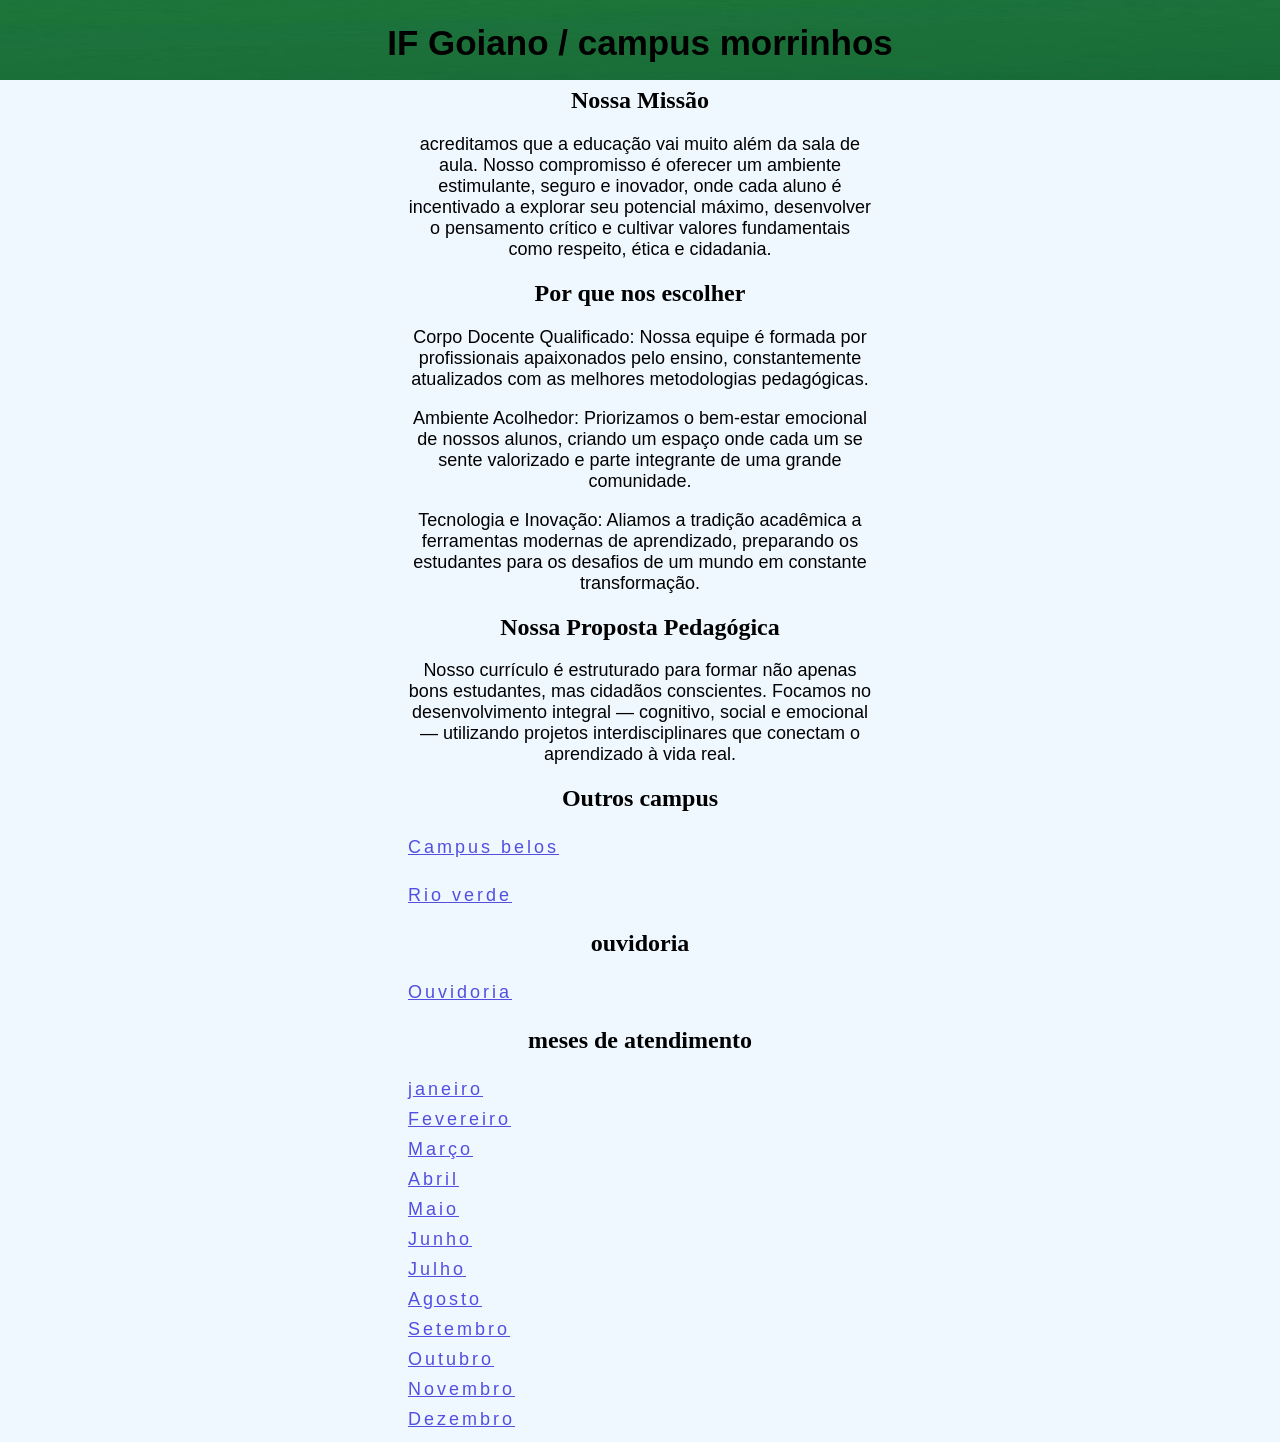
<file: index.html>
<!DOCTYPE html>
<html lang="pt-br">
<head>
    <meta charset="UTF-8">
    <meta name="viewport" content="width=device-width, initial-scale=1.0">
    <title>IF Goiano</title>

</head>
 <link rel="stylesheet" href="css/style.css">

    


<body>
    
    <h1>IF Goiano / campus morrinhos</h1>
   <h2>Nossa Missão</h2> 
   <p>acreditamos que a educação vai muito além da sala de aula. Nosso compromisso é oferecer um ambiente estimulante, seguro e inovador, onde cada aluno é incentivado a explorar seu potencial máximo, desenvolver o pensamento crítico e cultivar valores fundamentais como respeito, ética e cidadania.</p>
   <h2>Por que nos escolher</h2>
   <p>Corpo Docente Qualificado: Nossa equipe é formada por profissionais apaixonados pelo ensino, constantemente atualizados com as melhores metodologias pedagógicas.</p>
   <p>Ambiente Acolhedor: Priorizamos o bem-estar emocional de nossos alunos, criando um espaço onde cada um se sente valorizado e parte integrante de uma grande comunidade.</p>
   <p>Tecnologia e Inovação: Aliamos a tradição acadêmica a ferramentas modernas de aprendizado, preparando os estudantes para os desafios de um mundo em constante transformação.</p>
   <h2>Nossa Proposta Pedagógica</h2>
   <p>Nosso currículo é estruturado para formar não apenas bons estudantes, mas cidadãos conscientes. Focamos no desenvolvimento integral — cognitivo, social e emocional — utilizando projetos interdisciplinares que conectam o aprendizado à vida real.</p>
    
    <h2>Outros campus</h2>
    <a href="https://ifgoiano.edu.br/home/index.php/campos-belos.html"> Campus belos</a>
    <p></p>
    <a href="https://ifgoiano.edu.br/home/index.php/rio-verde.html">Rio verde</a>
    <h2>ouvidoria</h2>
    <a href="https://ifgoiano.edu.br/home/index.php/repositorio.html"> Ouvidoria</a>
    <h2>meses de atendimento</h2>
    <a href="pages/janeiro.html"> janeiro</a>
    <a href="pages/fevereiro.html">Fevereiro</a>
    <a href="pages/março.html">Março</a>
    <a href="pages/abril.html">Abril</a>
    <a href="pages/maio.html">Maio</a>
    <a href="pages/junho.html">Junho</a>
    <a href="pages/julho.html">Julho</a>
    <a href="pages/agosto.html">Agosto</a>      
    <a href="pages/setembro.html">Setembro</a>
    <a href="pages/outubro.html">Outubro</a>
    <a href="pages/novembro.html">Novembro</a>
    <a href="pages/dezembro.html">Dezembro</a>

    
</body>
</html>
</file>
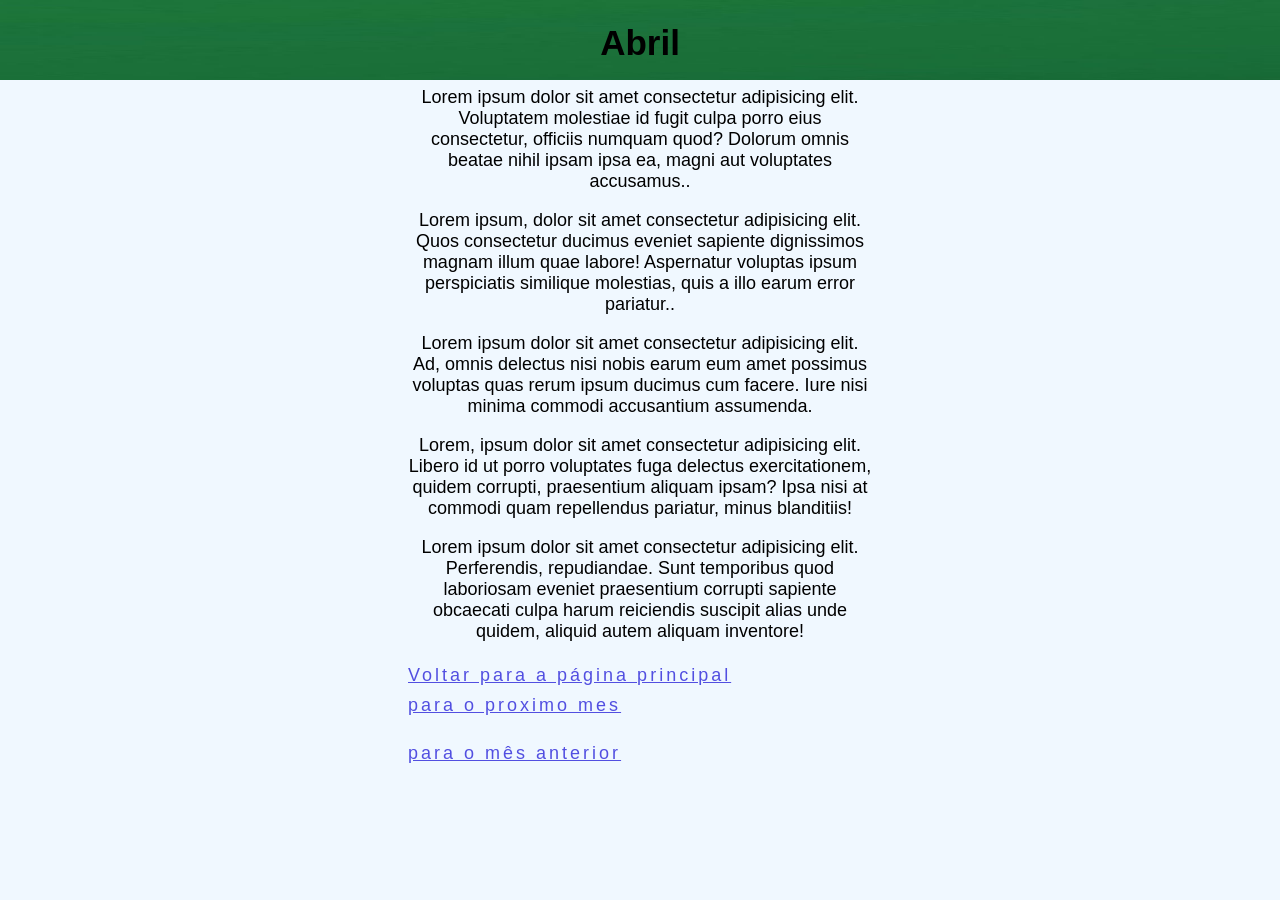
<file: pages/abril.html>
<!DOCTYPE html>
<html lang="pt-br">
<head>
    <meta charset="UTF-8">
    <meta name="viewport" content="width=device-width, initial-scale=1.0">
    <title>IF Goiano</title>

</head>
 <link rel="stylesheet" href="../css/style.css">

    


<body>
    <h1>Abril</h1>
    <p>Lorem ipsum dolor sit amet consectetur adipisicing elit. Voluptatem molestiae id fugit culpa porro eius consectetur, officiis numquam quod? Dolorum omnis beatae nihil ipsam ipsa ea, magni aut voluptates accusamus..</p>
    <p>Lorem ipsum, dolor sit amet consectetur adipisicing elit. Quos consectetur ducimus eveniet sapiente dignissimos magnam illum quae labore! Aspernatur voluptas ipsum perspiciatis similique molestias, quis a illo earum error pariatur..</p>
    <p>Lorem ipsum dolor sit amet consectetur adipisicing elit. Ad, omnis delectus nisi nobis earum eum amet possimus voluptas quas rerum ipsum ducimus cum facere. Iure nisi minima commodi accusantium assumenda.</p>
    <p>Lorem, ipsum dolor sit amet consectetur adipisicing elit. Libero id ut porro voluptates fuga delectus exercitationem, quidem corrupti, praesentium aliquam ipsam? Ipsa nisi at commodi quam repellendus pariatur, minus blanditiis!</p>
    <p>Lorem ipsum dolor sit amet consectetur adipisicing elit. Perferendis, repudiandae. Sunt temporibus quod laboriosam eveniet praesentium corrupti sapiente obcaecati culpa harum reiciendis suscipit alias unde quidem, aliquid autem aliquam inventore!</p>
    
    
    
    <a href="../index.html">Voltar para a página principal</a>
    <a href="../pages/maio.html"> para o proximo mes</a>
    <p></p>
    <a href="../pages/março.html">para o mês anterior</a>
</file>
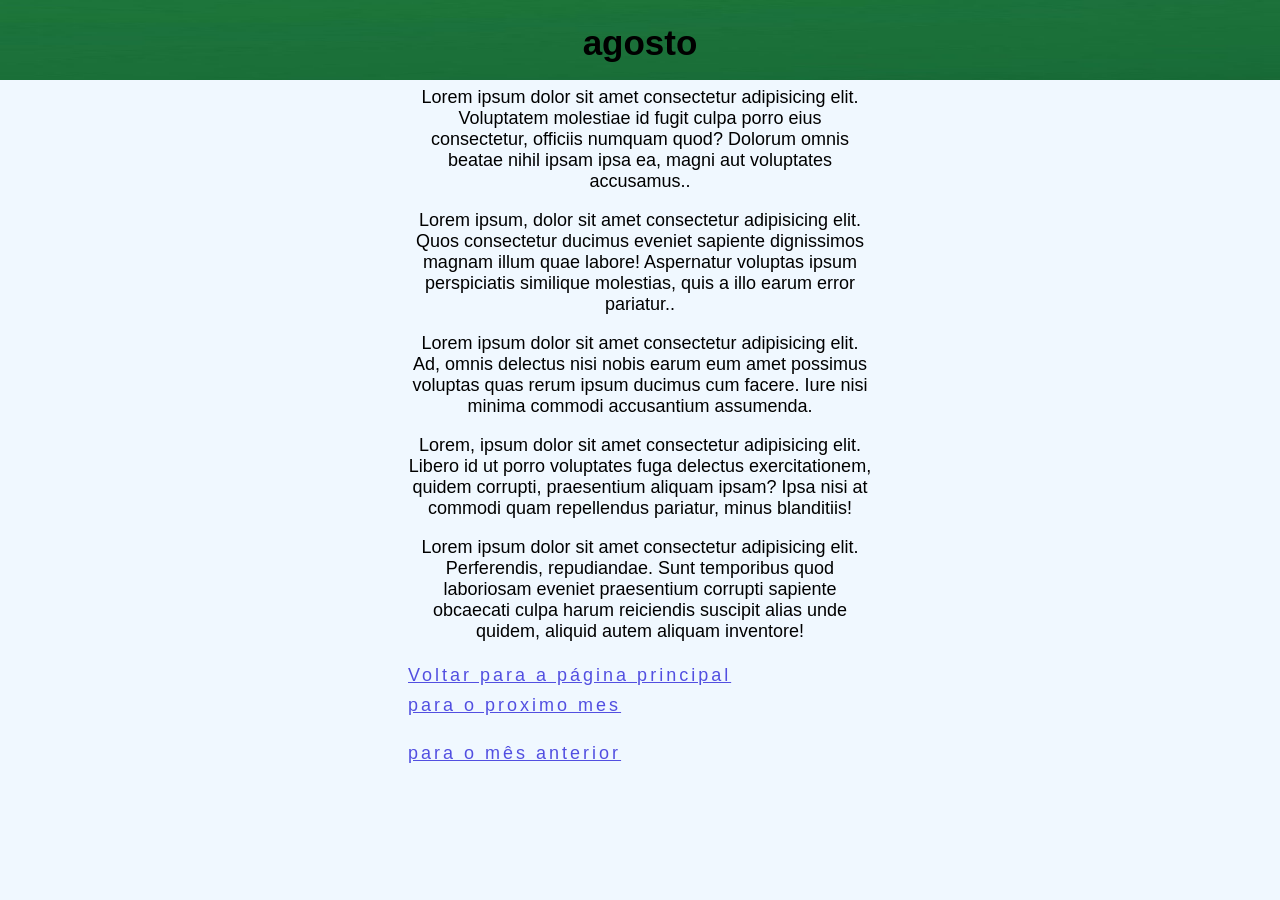
<file: pages/agosto.html>
<!DOCTYPE html>
<html lang="pt-br">
<head>
    <meta charset="UTF-8">
    <meta name="viewport" content="width=device-width, initial-scale=1.0">
    <title>IF Goiano</title>

</head>
 <link rel="stylesheet" href="../css/style.css">

    


<body>
    <h1>agosto</h1>
    <p>Lorem ipsum dolor sit amet consectetur adipisicing elit. Voluptatem molestiae id fugit culpa porro eius consectetur, officiis numquam quod? Dolorum omnis beatae nihil ipsam ipsa ea, magni aut voluptates accusamus..</p>
    <p>Lorem ipsum, dolor sit amet consectetur adipisicing elit. Quos consectetur ducimus eveniet sapiente dignissimos magnam illum quae labore! Aspernatur voluptas ipsum perspiciatis similique molestias, quis a illo earum error pariatur..</p>
    <p>Lorem ipsum dolor sit amet consectetur adipisicing elit. Ad, omnis delectus nisi nobis earum eum amet possimus voluptas quas rerum ipsum ducimus cum facere. Iure nisi minima commodi accusantium assumenda.</p>
    <p>Lorem, ipsum dolor sit amet consectetur adipisicing elit. Libero id ut porro voluptates fuga delectus exercitationem, quidem corrupti, praesentium aliquam ipsam? Ipsa nisi at commodi quam repellendus pariatur, minus blanditiis!</p>
    <p>Lorem ipsum dolor sit amet consectetur adipisicing elit. Perferendis, repudiandae. Sunt temporibus quod laboriosam eveniet praesentium corrupti sapiente obcaecati culpa harum reiciendis suscipit alias unde quidem, aliquid autem aliquam inventore!</p>
    
    
    
    <a href="../index.html">Voltar para a página principal</a>
    <a href="../pages/setembro.html"> para o proximo mes</a>
    <p></p>
    <a href="../pages/julho.html">para o mês anterior</a>
</file>
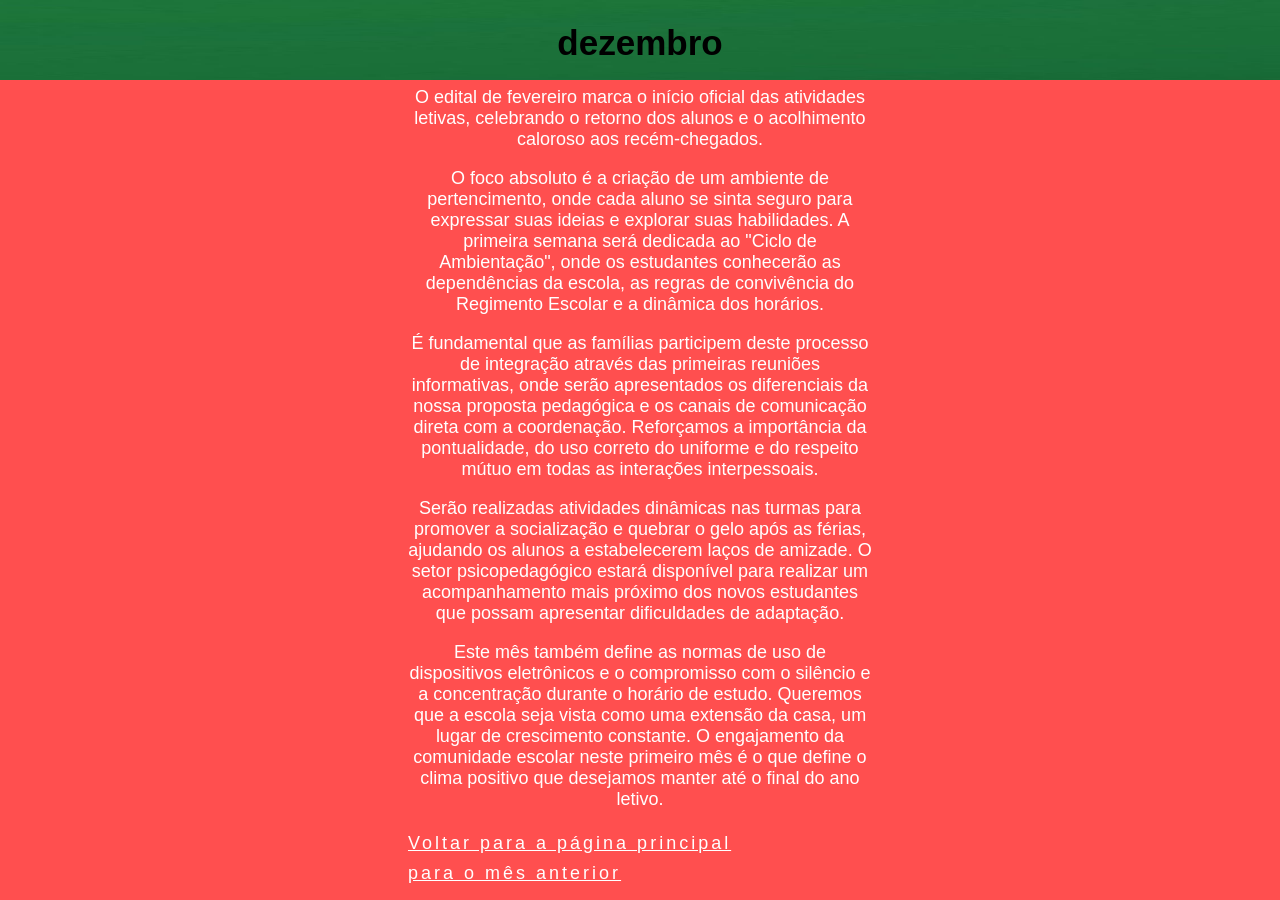
<file: pages/dezembro.html>
<!DOCTYPE html>
<html lang="pt-br">
<head>
    <meta charset="UTF-8">
    <meta name="viewport" content="width=device-width, initial-scale=1.0">
    <title>IF Goiano</title>

</head>
 <link rel="stylesheet" href="../css/style.css">
 <style>
    body {
        background-color: #ff0000b0;}
        p {
            color: #ffffff;
            font-family: Arial, Helvetica, sans-serif;
        }
        a{
            color: #ffffff;
            font-family: Arial, Helvetica, sans-serif;
        }

 </style>
    


<body>
    <h1>dezembro</h1>
    <p>O edital de fevereiro marca o início oficial das atividades letivas, celebrando o retorno dos alunos e o acolhimento caloroso aos recém-chegados.</p>
    <p>O foco absoluto é a criação de um ambiente de pertencimento, onde cada aluno se sinta seguro para expressar suas ideias e explorar suas habilidades. A primeira semana será dedicada ao "Ciclo de Ambientação", onde os estudantes conhecerão as dependências da escola, as regras de convivência do Regimento Escolar e a dinâmica dos horários.</p>
    <p>É fundamental que as famílias participem deste processo de integração através das primeiras reuniões informativas, onde serão apresentados os diferenciais da nossa proposta pedagógica e os canais de comunicação direta com a coordenação. Reforçamos a importância da pontualidade, do uso correto do uniforme e do respeito mútuo em todas as interações interpessoais.</p>
    <p>Serão realizadas atividades dinâmicas nas turmas para promover a socialização e quebrar o gelo após as férias, ajudando os alunos a estabelecerem laços de amizade. O setor psicopedagógico estará disponível para realizar um acompanhamento mais próximo dos novos estudantes que possam apresentar dificuldades de adaptação.</p>
    <p>Este mês também define as normas de uso de dispositivos eletrônicos e o compromisso com o silêncio e a concentração durante o horário de estudo. Queremos que a escola seja vista como uma extensão da casa, um lugar de crescimento constante. O engajamento da comunidade escolar neste primeiro mês é o que define o clima positivo que desejamos manter até o final do ano letivo.</p>
    
    
    
    <a href="../index.html">Voltar para a página principal</a>
    <a href="../pages/novembro.html">para o mês anterior</a>
</file>
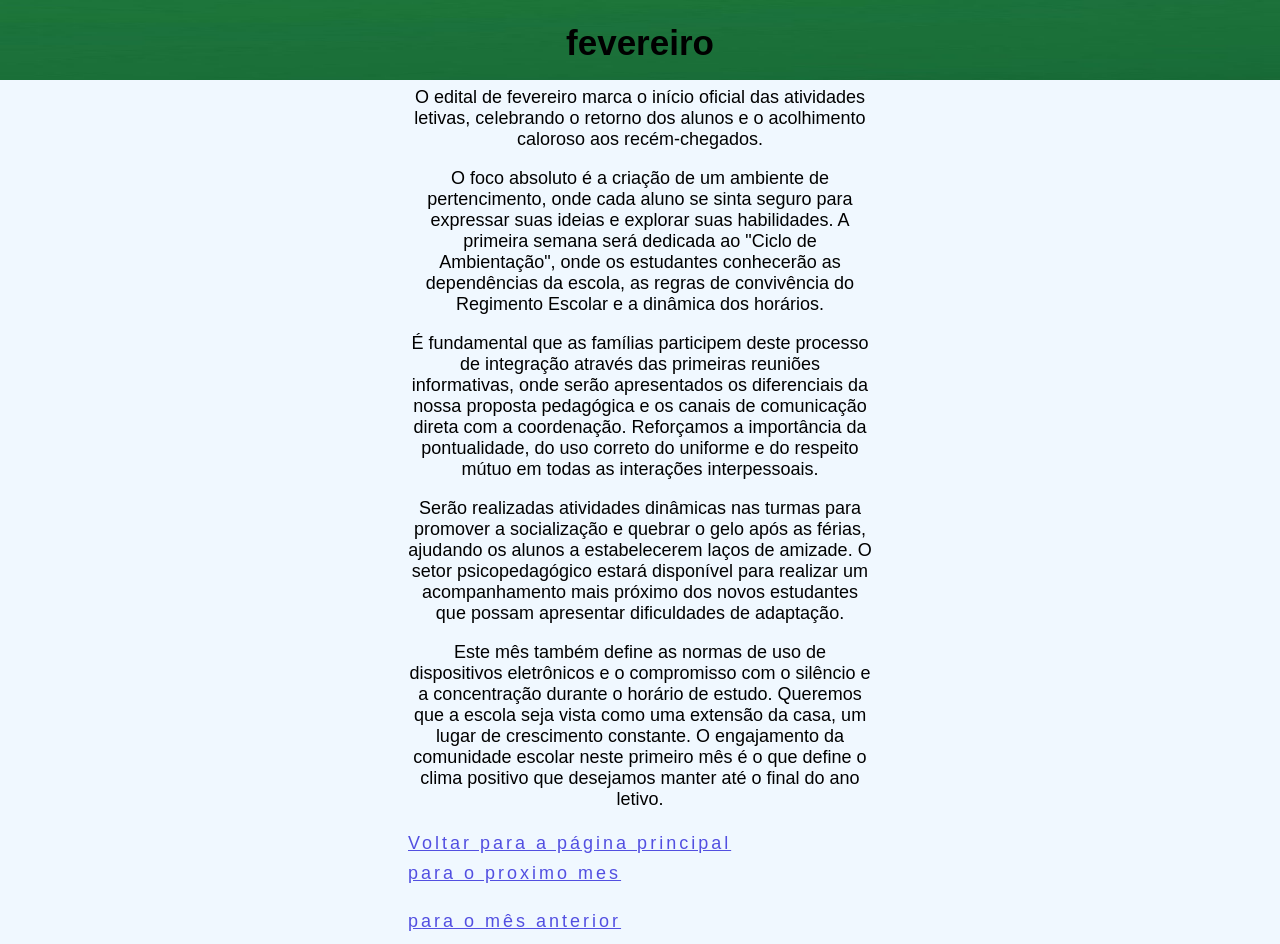
<file: pages/fevereiro.html>
<!DOCTYPE html>
<html lang="pt-br">
<head>
    <meta charset="UTF-8">
    <meta name="viewport" content="width=device-width, initial-scale=1.0">
    <title>IF Goiano</title>

</head>
 <link rel="stylesheet" href="../css/style.css">

    


<body>
    <h1>fevereiro</h1>
        <p>O edital de fevereiro marca o início oficial das atividades letivas, celebrando o retorno dos alunos e o acolhimento caloroso aos recém-chegados.</p>
        <p>O foco absoluto é a criação de um ambiente de pertencimento, onde cada aluno se sinta seguro para expressar suas ideias e explorar suas habilidades. A primeira semana será dedicada ao "Ciclo de Ambientação", onde os estudantes conhecerão as dependências da escola, as regras de convivência do Regimento Escolar e a dinâmica dos horários.</p>
        <p>É fundamental que as famílias participem deste processo de integração através das primeiras reuniões informativas, onde serão apresentados os diferenciais da nossa proposta pedagógica e os canais de comunicação direta com a coordenação. Reforçamos a importância da pontualidade, do uso correto do uniforme e do respeito mútuo em todas as interações interpessoais.</p>
        <p>Serão realizadas atividades dinâmicas nas turmas para promover a socialização e quebrar o gelo após as férias, ajudando os alunos a estabelecerem laços de amizade. O setor psicopedagógico estará disponível para realizar um acompanhamento mais próximo dos novos estudantes que possam apresentar dificuldades de adaptação.</p>
        <p>Este mês também define as normas de uso de dispositivos eletrônicos e o compromisso com o silêncio e a concentração durante o horário de estudo. Queremos que a escola seja vista como uma extensão da casa, um lugar de crescimento constante. O engajamento da comunidade escolar neste primeiro mês é o que define o clima positivo que desejamos manter até o final do ano letivo.</p>
    
    
    
    <a href="../index.html">Voltar para a página principal</a>
    <a href="../pages/março.html"> para o proximo mes</a>
    <p></p>
    <a href="../pages/janeiro.html">para o mês anterior</a>
</file>
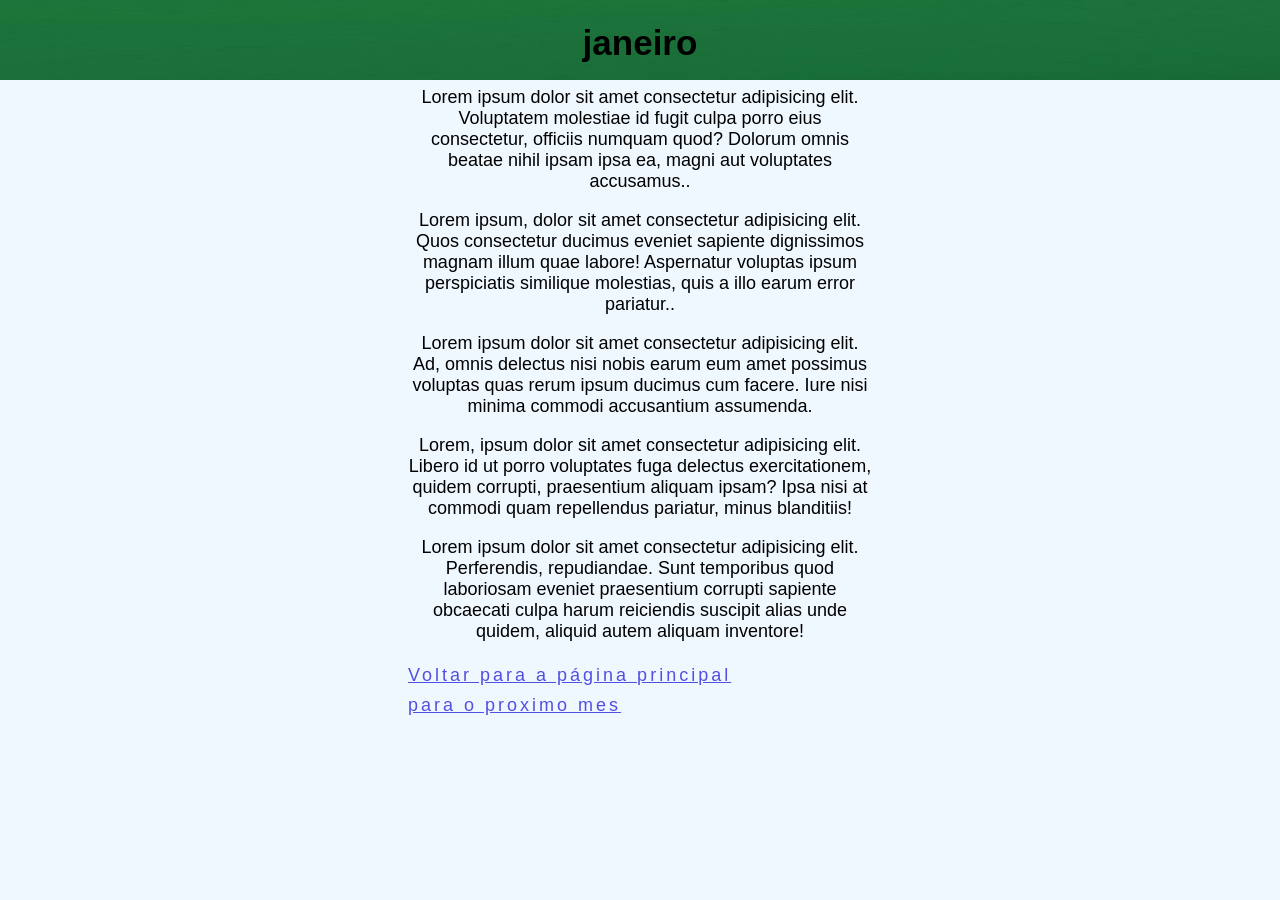
<file: pages/janeiro.html>
<!DOCTYPE html>
<html lang="pt-br">
<head>
    <meta charset="UTF-8">
    <meta name="viewport" content="width=device-width, initial-scale=1.0">
    <title>IF Goiano</title>

</head>
 <link rel="stylesheet" href="../css/style.css">

    


<body>
    <h1>janeiro</h1>
    
    <p>Lorem ipsum dolor sit amet consectetur adipisicing elit. Voluptatem molestiae id fugit culpa porro eius consectetur, officiis numquam quod? Dolorum omnis beatae nihil ipsam ipsa ea, magni aut voluptates accusamus..</p>
    <p>Lorem ipsum, dolor sit amet consectetur adipisicing elit. Quos consectetur ducimus eveniet sapiente dignissimos magnam illum quae labore! Aspernatur voluptas ipsum perspiciatis similique molestias, quis a illo earum error pariatur..</p>
    <p>Lorem ipsum dolor sit amet consectetur adipisicing elit. Ad, omnis delectus nisi nobis earum eum amet possimus voluptas quas rerum ipsum ducimus cum facere. Iure nisi minima commodi accusantium assumenda.</p>
    <p>Lorem, ipsum dolor sit amet consectetur adipisicing elit. Libero id ut porro voluptates fuga delectus exercitationem, quidem corrupti, praesentium aliquam ipsam? Ipsa nisi at commodi quam repellendus pariatur, minus blanditiis!</p>
    <p>Lorem ipsum dolor sit amet consectetur adipisicing elit. Perferendis, repudiandae. Sunt temporibus quod laboriosam eveniet praesentium corrupti sapiente obcaecati culpa harum reiciendis suscipit alias unde quidem, aliquid autem aliquam inventore!</p>
    
    <a href="../index.html">Voltar para a página principal</a>
    <a href="../pages/fevereiro.html"> para o proximo mes</a>
</file>
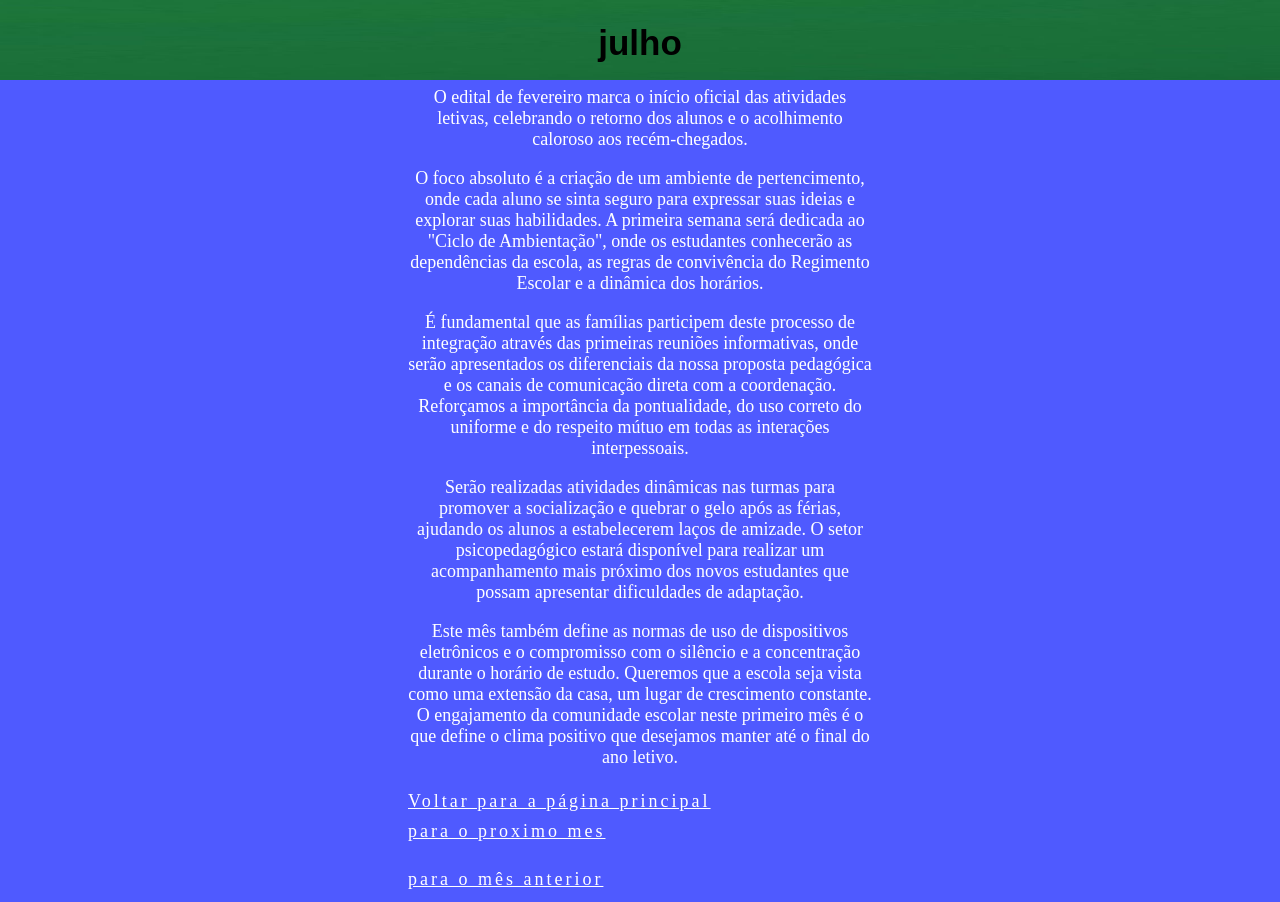
<file: pages/julho.html>
<!DOCTYPE html>
<html lang="pt-br">
<head>
    <meta charset="UTF-8">
    <meta name="viewport" content="width=device-width, initial-scale=1.0">
    <title>IF Goiano</title>

</head>
 <link rel="stylesheet" href="../css/style.css">
 <style>
    body {
        background-color: #0011ffb0;}
        p {
            color: #ffffff;
            font-family: 'Times New Roman', Times, serif;
        }
        a{
            color: #ffffff;
            font-family: 'Times New Roman', Times, serif;
        }

 </style>

    


<body>
    <h1>julho</h1>
    <p>O edital de fevereiro marca o início oficial das atividades letivas, celebrando o retorno dos alunos e o acolhimento caloroso aos recém-chegados.</p>
    <p>O foco absoluto é a criação de um ambiente de pertencimento, onde cada aluno se sinta seguro para expressar suas ideias e explorar suas habilidades. A primeira semana será dedicada ao "Ciclo de Ambientação", onde os estudantes conhecerão as dependências da escola, as regras de convivência do Regimento Escolar e a dinâmica dos horários.</p>
    <p>É fundamental que as famílias participem deste processo de integração através das primeiras reuniões informativas, onde serão apresentados os diferenciais da nossa proposta pedagógica e os canais de comunicação direta com a coordenação. Reforçamos a importância da pontualidade, do uso correto do uniforme e do respeito mútuo em todas as interações interpessoais.</p>
    <p>Serão realizadas atividades dinâmicas nas turmas para promover a socialização e quebrar o gelo após as férias, ajudando os alunos a estabelecerem laços de amizade. O setor psicopedagógico estará disponível para realizar um acompanhamento mais próximo dos novos estudantes que possam apresentar dificuldades de adaptação.</p>
    <p>Este mês também define as normas de uso de dispositivos eletrônicos e o compromisso com o silêncio e a concentração durante o horário de estudo. Queremos que a escola seja vista como uma extensão da casa, um lugar de crescimento constante. O engajamento da comunidade escolar neste primeiro mês é o que define o clima positivo que desejamos manter até o final do ano letivo.</p>
    
    
    
    <a href="../index.html">Voltar para a página principal</a>
    <a href="../pages/agosto.html"> para o proximo mes</a>
    <p></p>
    <a href="../pages/junho.html">para o mês anterior</a>
</file>
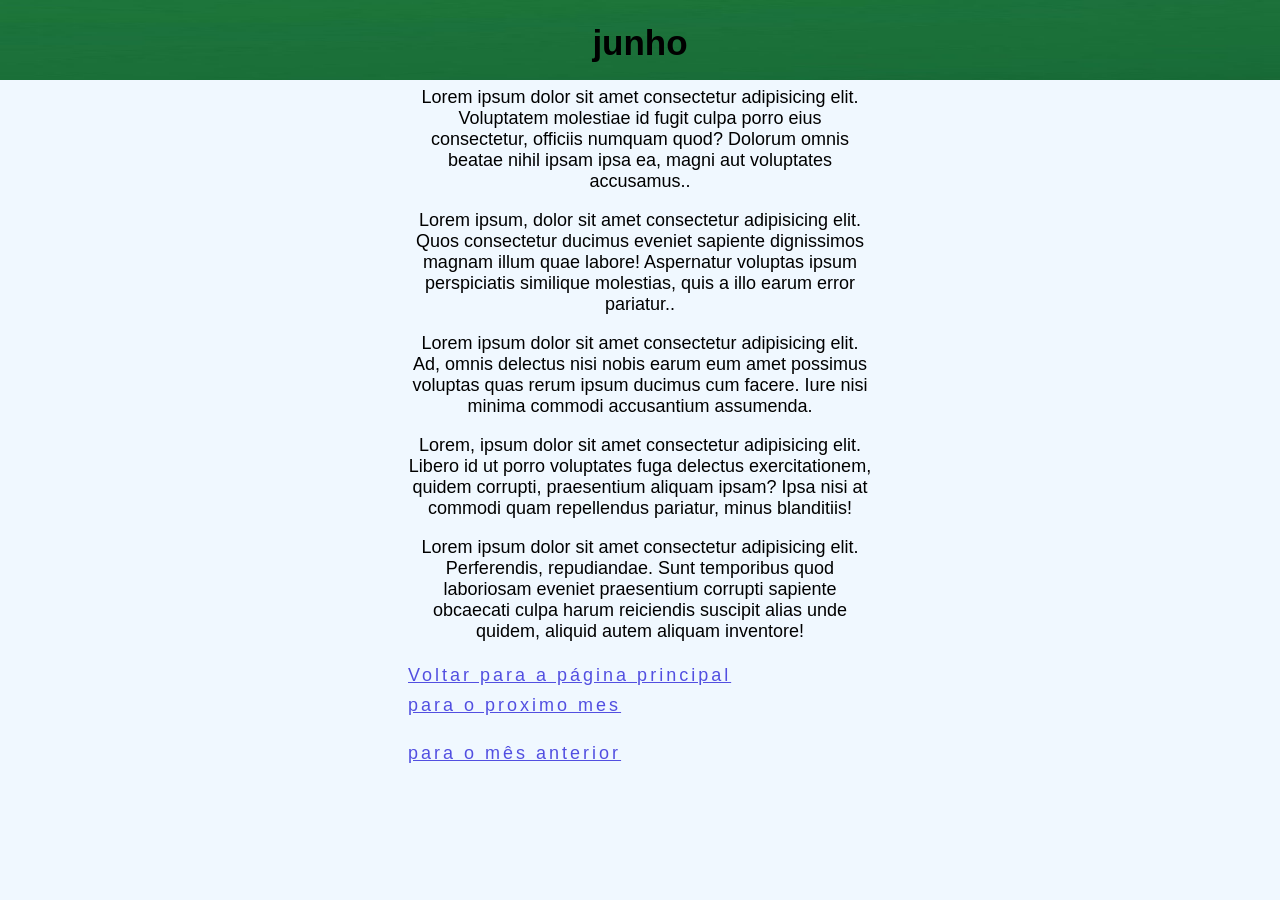
<file: pages/junho.html>
<!DOCTYPE html>
<html lang="pt-br">
<head>
    <meta charset="UTF-8">
    <meta name="viewport" content="width=device-width, initial-scale=1.0">
    <title>IF Goiano</title>

</head>
 <link rel="stylesheet" href="../css/style.css">

    


<body>
    <h1>junho</h1>
    <p>Lorem ipsum dolor sit amet consectetur adipisicing elit. Voluptatem molestiae id fugit culpa porro eius consectetur, officiis numquam quod? Dolorum omnis beatae nihil ipsam ipsa ea, magni aut voluptates accusamus..</p>
    <p>Lorem ipsum, dolor sit amet consectetur adipisicing elit. Quos consectetur ducimus eveniet sapiente dignissimos magnam illum quae labore! Aspernatur voluptas ipsum perspiciatis similique molestias, quis a illo earum error pariatur..</p>
    <p>Lorem ipsum dolor sit amet consectetur adipisicing elit. Ad, omnis delectus nisi nobis earum eum amet possimus voluptas quas rerum ipsum ducimus cum facere. Iure nisi minima commodi accusantium assumenda.</p>
    <p>Lorem, ipsum dolor sit amet consectetur adipisicing elit. Libero id ut porro voluptates fuga delectus exercitationem, quidem corrupti, praesentium aliquam ipsam? Ipsa nisi at commodi quam repellendus pariatur, minus blanditiis!</p>
    <p>Lorem ipsum dolor sit amet consectetur adipisicing elit. Perferendis, repudiandae. Sunt temporibus quod laboriosam eveniet praesentium corrupti sapiente obcaecati culpa harum reiciendis suscipit alias unde quidem, aliquid autem aliquam inventore!</p>
    
    
    
    <a href="../index.html">Voltar para a página principal</a>
    <a href="../pages/julho.html"> para o proximo mes</a>
    <p></p>
    <a href="../pages/maio.html">para o mês anterior</a>
</file>
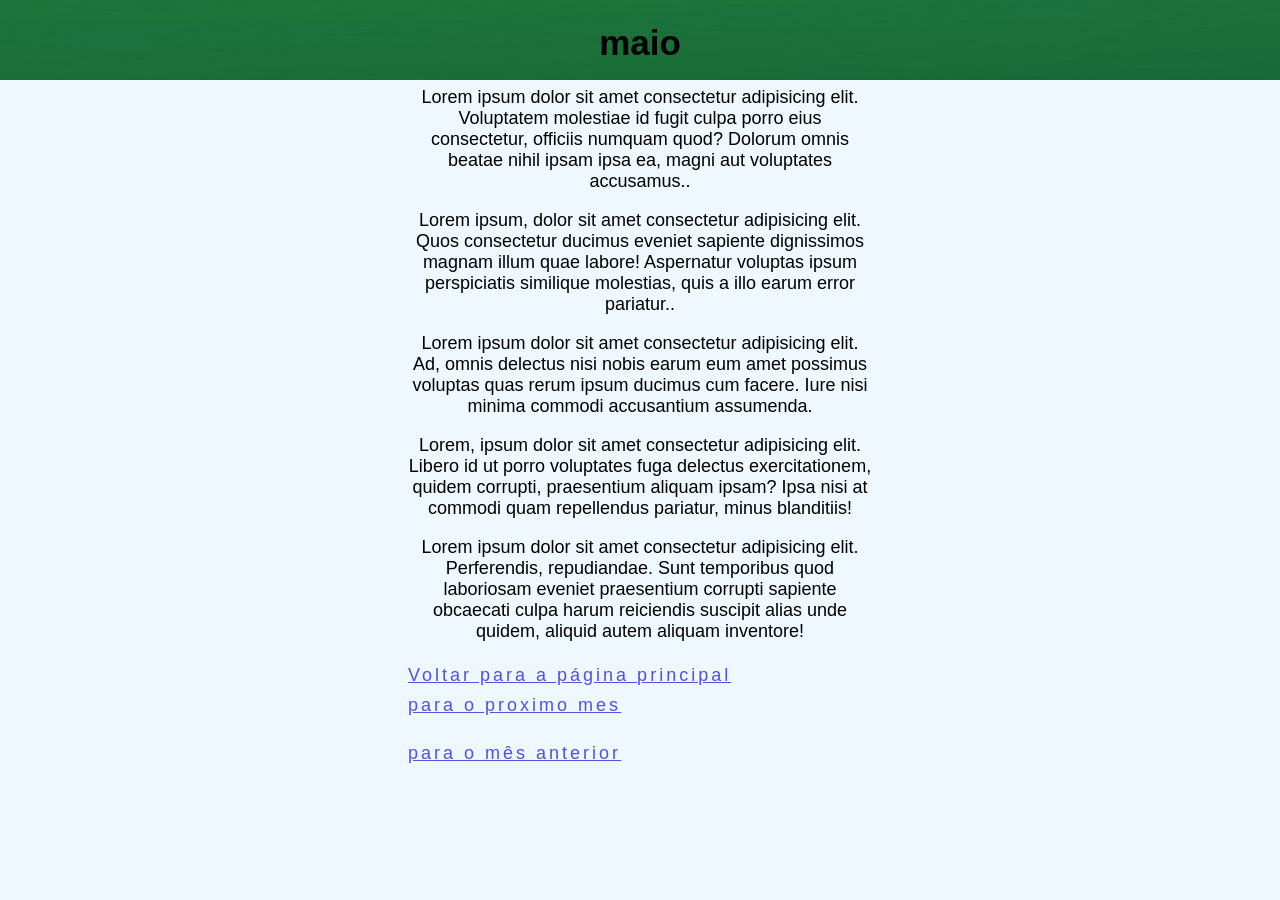
<file: pages/maio.html>
<!DOCTYPE html>
<html lang="pt-br">
<head>
    <meta charset="UTF-8">
    <meta name="viewport" content="width=device-width, initial-scale=1.0">
    <title>IF Goiano</title>

</head>
 <link rel="stylesheet" href="../css/style.css">

    


<body>
    <h1>maio</h1>
    <p>Lorem ipsum dolor sit amet consectetur adipisicing elit. Voluptatem molestiae id fugit culpa porro eius consectetur, officiis numquam quod? Dolorum omnis beatae nihil ipsam ipsa ea, magni aut voluptates accusamus..</p>
    <p>Lorem ipsum, dolor sit amet consectetur adipisicing elit. Quos consectetur ducimus eveniet sapiente dignissimos magnam illum quae labore! Aspernatur voluptas ipsum perspiciatis similique molestias, quis a illo earum error pariatur..</p>
    <p>Lorem ipsum dolor sit amet consectetur adipisicing elit. Ad, omnis delectus nisi nobis earum eum amet possimus voluptas quas rerum ipsum ducimus cum facere. Iure nisi minima commodi accusantium assumenda.</p>
    <p>Lorem, ipsum dolor sit amet consectetur adipisicing elit. Libero id ut porro voluptates fuga delectus exercitationem, quidem corrupti, praesentium aliquam ipsam? Ipsa nisi at commodi quam repellendus pariatur, minus blanditiis!</p>
    <p>Lorem ipsum dolor sit amet consectetur adipisicing elit. Perferendis, repudiandae. Sunt temporibus quod laboriosam eveniet praesentium corrupti sapiente obcaecati culpa harum reiciendis suscipit alias unde quidem, aliquid autem aliquam inventore!</p>
    
    
    
    <a href="../index.html">Voltar para a página principal</a>
    <a href="../pages/junho.html"> para o proximo mes</a>
    <p></p>
    <a href="../pages/abril.html">para o mês anterior</a>
</file>
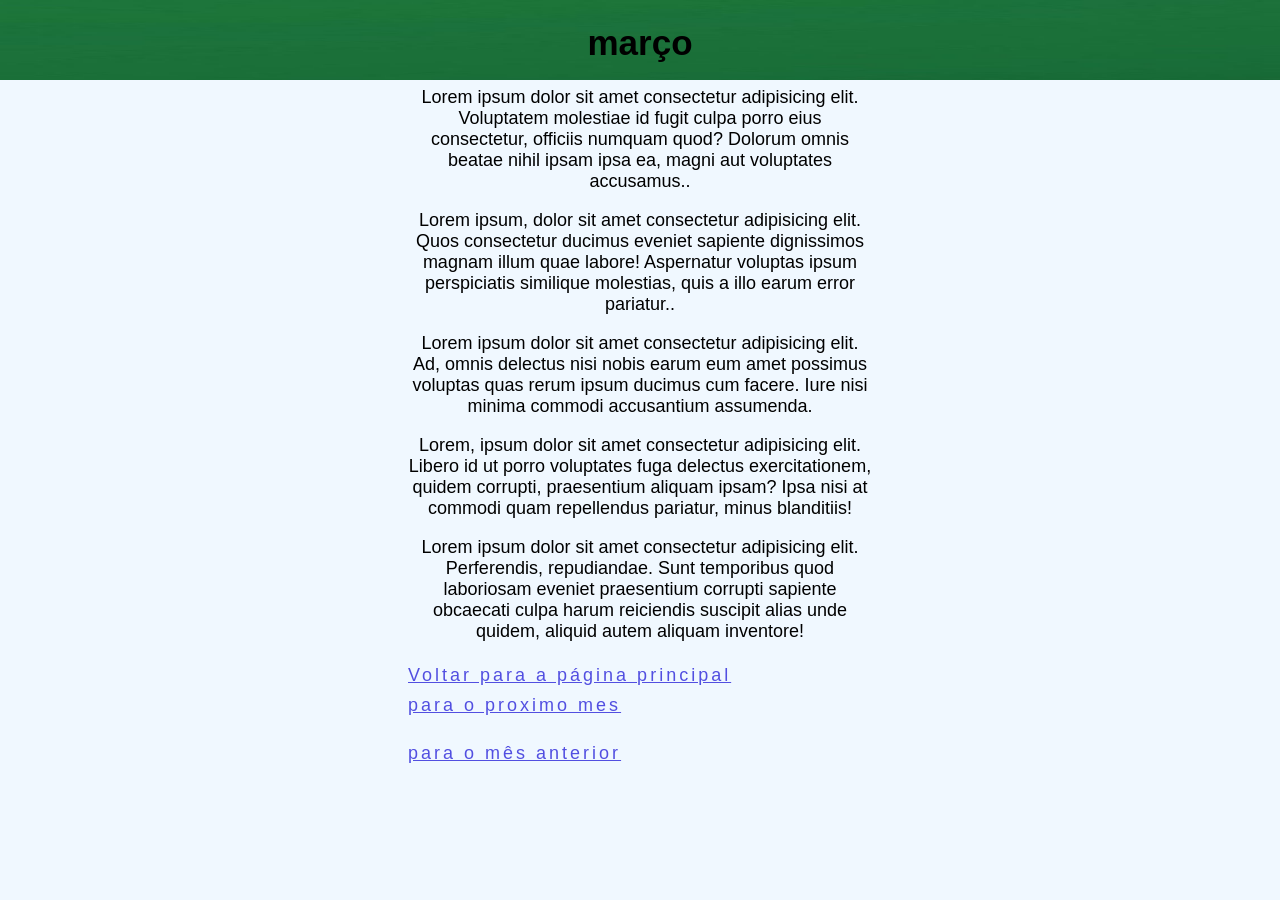
<file: pages/março.html>
<!DOCTYPE html>
<html lang="pt-br">
<head>
    <meta charset="UTF-8">
    <meta name="viewport" content="width=device-width, initial-scale=1.0">
    <title>IF Goiano</title>

</head>
 <link rel="stylesheet" href="../css/style.css">

    


<body>
    <h1>março</h1>
    <p>Lorem ipsum dolor sit amet consectetur adipisicing elit. Voluptatem molestiae id fugit culpa porro eius consectetur, officiis numquam quod? Dolorum omnis beatae nihil ipsam ipsa ea, magni aut voluptates accusamus..</p>
    <p>Lorem ipsum, dolor sit amet consectetur adipisicing elit. Quos consectetur ducimus eveniet sapiente dignissimos magnam illum quae labore! Aspernatur voluptas ipsum perspiciatis similique molestias, quis a illo earum error pariatur..</p>
    <p>Lorem ipsum dolor sit amet consectetur adipisicing elit. Ad, omnis delectus nisi nobis earum eum amet possimus voluptas quas rerum ipsum ducimus cum facere. Iure nisi minima commodi accusantium assumenda.</p>
    <p>Lorem, ipsum dolor sit amet consectetur adipisicing elit. Libero id ut porro voluptates fuga delectus exercitationem, quidem corrupti, praesentium aliquam ipsam? Ipsa nisi at commodi quam repellendus pariatur, minus blanditiis!</p>
    <p>Lorem ipsum dolor sit amet consectetur adipisicing elit. Perferendis, repudiandae. Sunt temporibus quod laboriosam eveniet praesentium corrupti sapiente obcaecati culpa harum reiciendis suscipit alias unde quidem, aliquid autem aliquam inventore!</p> 
    <a href="../index.html">Voltar para a página principal</a>
    <a href="../pages/abril.html"> para o proximo mes</a>
    <p></p>
    <a href="../pages/fevereiro.html">para o mês anterior</a>
</file>
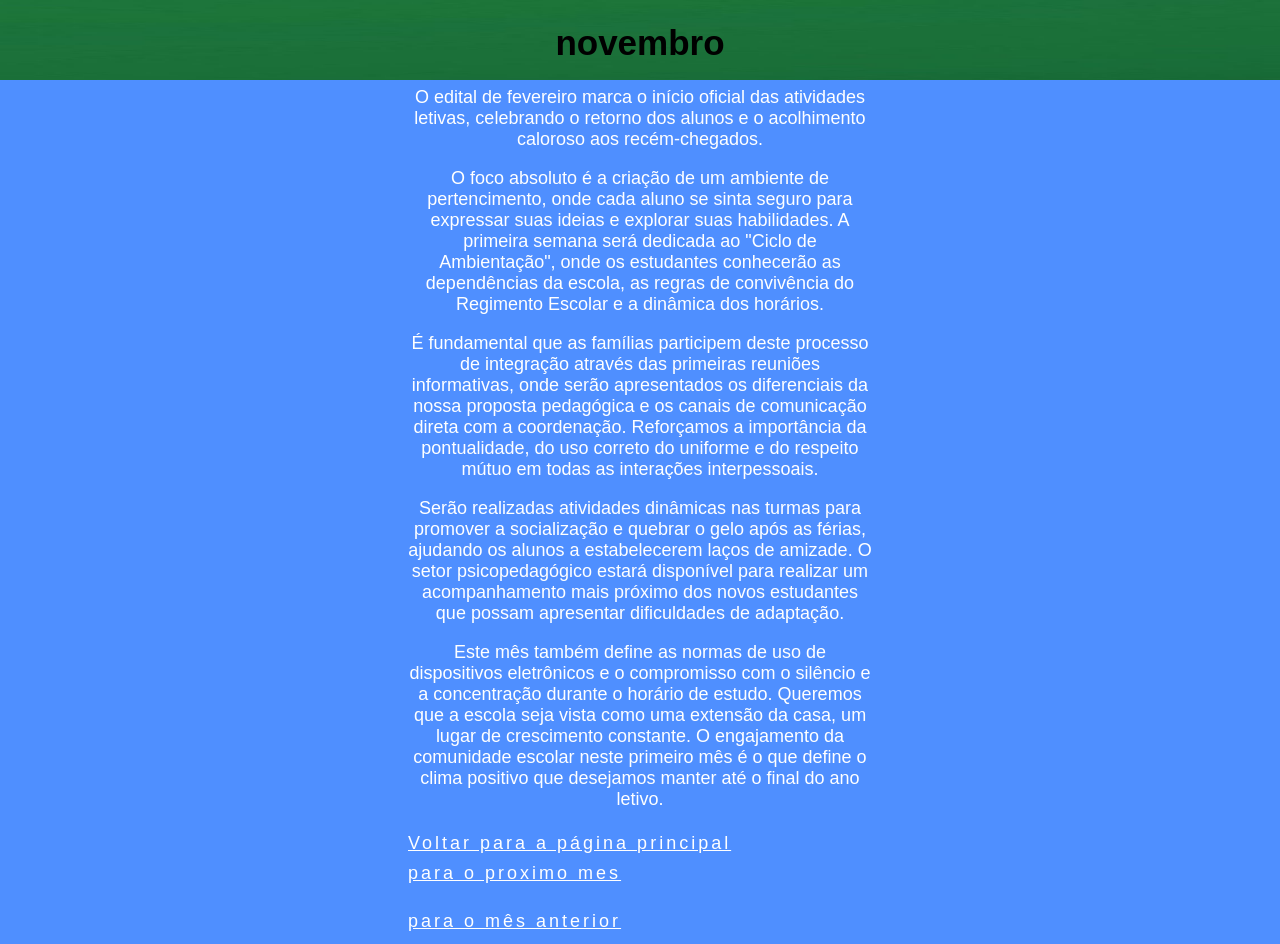
<file: pages/novembro.html>
<!DOCTYPE html>
<html lang="pt-br">
<head>
    <meta charset="UTF-8">
    <meta name="viewport" content="width=device-width, initial-scale=1.0">
    <title>IF Goiano</title>

</head>
 <link rel="stylesheet" href="../css/style.css">
 <style>
    body {
        background-color: #005effb0;}
        p {
            color: #ffffff;
            font-family: Arial, Helvetica, sans-serif;
        }
        a{
            color: #ffffff;
            font-family: Arial, Helvetica, sans-serif;
        }

 </style>
    


<body>
    <h1>novembro</h1>
    <p>O edital de fevereiro marca o início oficial das atividades letivas, celebrando o retorno dos alunos e o acolhimento caloroso aos recém-chegados.</p>
    <p>O foco absoluto é a criação de um ambiente de pertencimento, onde cada aluno se sinta seguro para expressar suas ideias e explorar suas habilidades. A primeira semana será dedicada ao "Ciclo de Ambientação", onde os estudantes conhecerão as dependências da escola, as regras de convivência do Regimento Escolar e a dinâmica dos horários.</p>
    <p>É fundamental que as famílias participem deste processo de integração através das primeiras reuniões informativas, onde serão apresentados os diferenciais da nossa proposta pedagógica e os canais de comunicação direta com a coordenação. Reforçamos a importância da pontualidade, do uso correto do uniforme e do respeito mútuo em todas as interações interpessoais.</p>
    <p>Serão realizadas atividades dinâmicas nas turmas para promover a socialização e quebrar o gelo após as férias, ajudando os alunos a estabelecerem laços de amizade. O setor psicopedagógico estará disponível para realizar um acompanhamento mais próximo dos novos estudantes que possam apresentar dificuldades de adaptação.</p>
    <p>Este mês também define as normas de uso de dispositivos eletrônicos e o compromisso com o silêncio e a concentração durante o horário de estudo. Queremos que a escola seja vista como uma extensão da casa, um lugar de crescimento constante. O engajamento da comunidade escolar neste primeiro mês é o que define o clima positivo que desejamos manter até o final do ano letivo.</p>
    
    
    
    <a href="../index.html">Voltar para a página principal</a>
    <a href="../pages/dezembro.html"> para o proximo mes</a>
    <p></p>
    <a href="../pages/outubro.html">para o mês anterior</a>
</file>
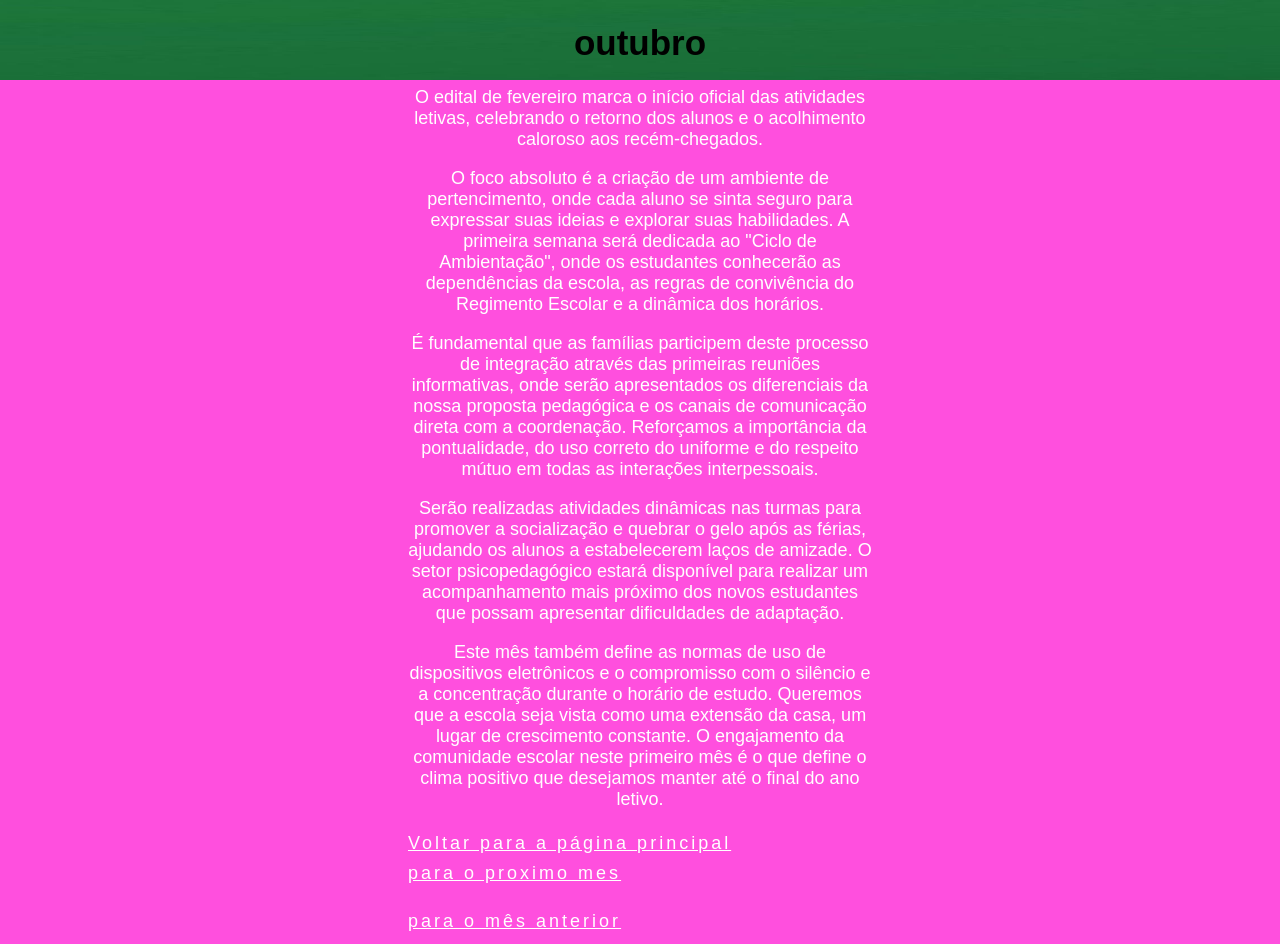
<file: pages/outubro.html>
<!DOCTYPE html>
<html lang="pt-br">
<head>
    <meta charset="UTF-8">
    <meta name="viewport" content="width=device-width, initial-scale=1.0">
    <title>IF Goiano</title>

</head>
 <link rel="stylesheet" href="../css/style.css">
  <style>
    body {
        background-color: #ff00d0b0;}
        p {
            color: #ffffff;
            font-family: Arial, Helvetica, sans-serif;
        }
        a{
            color: #ffffff;
            font-family: Arial, Helvetica, sans-serif;
        }

 </style>

    


<body>
    <h1>outubro</h1>
    <p>O edital de fevereiro marca o início oficial das atividades letivas, celebrando o retorno dos alunos e o acolhimento caloroso aos recém-chegados.</p>
    <p>O foco absoluto é a criação de um ambiente de pertencimento, onde cada aluno se sinta seguro para expressar suas ideias e explorar suas habilidades. A primeira semana será dedicada ao "Ciclo de Ambientação", onde os estudantes conhecerão as dependências da escola, as regras de convivência do Regimento Escolar e a dinâmica dos horários.</p>
    <p>É fundamental que as famílias participem deste processo de integração através das primeiras reuniões informativas, onde serão apresentados os diferenciais da nossa proposta pedagógica e os canais de comunicação direta com a coordenação. Reforçamos a importância da pontualidade, do uso correto do uniforme e do respeito mútuo em todas as interações interpessoais.</p>
    <p>Serão realizadas atividades dinâmicas nas turmas para promover a socialização e quebrar o gelo após as férias, ajudando os alunos a estabelecerem laços de amizade. O setor psicopedagógico estará disponível para realizar um acompanhamento mais próximo dos novos estudantes que possam apresentar dificuldades de adaptação.</p>
    <p>Este mês também define as normas de uso de dispositivos eletrônicos e o compromisso com o silêncio e a concentração durante o horário de estudo. Queremos que a escola seja vista como uma extensão da casa, um lugar de crescimento constante. O engajamento da comunidade escolar neste primeiro mês é o que define o clima positivo que desejamos manter até o final do ano letivo.</p>
    
    
    
    <a href="../index.html">Voltar para a página principal</a>
    <a href="../pages/novembro.html"> para o proximo mes</a>
    <p></p>
    <a href="../pages/setembro.html">para o mês anterior</a>
</file>
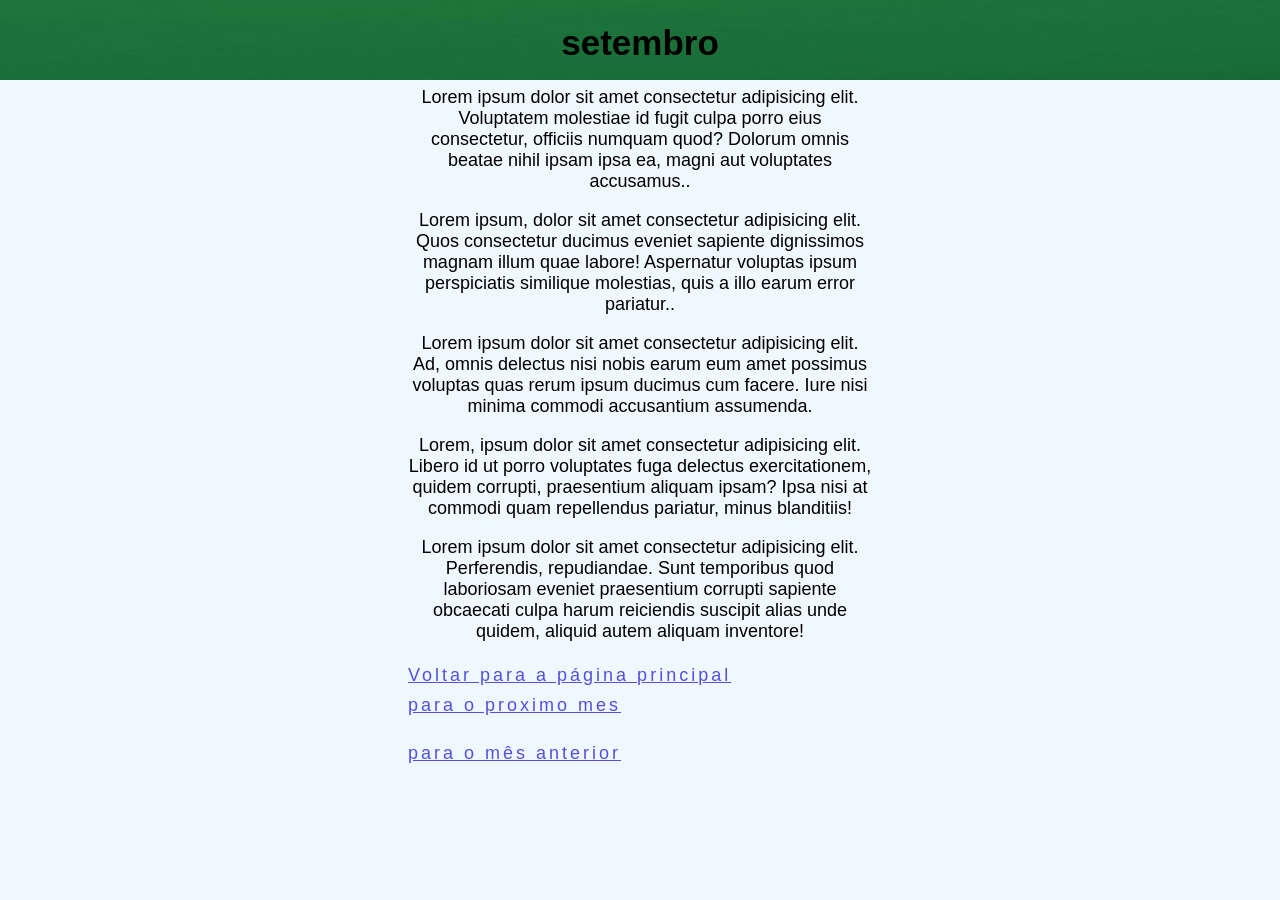
<file: pages/setembro.html>
<!DOCTYPE html>
<html lang="pt-br">
<head>
    <meta charset="UTF-8">
    <meta name="viewport" content="width=device-width, initial-scale=1.0">
    <title>IF Goiano</title>

</head>
 <link rel="stylesheet" href="../css/style.css">

    


<body>
    <h1>setembro</h1>
    <p>Lorem ipsum dolor sit amet consectetur adipisicing elit. Voluptatem molestiae id fugit culpa porro eius consectetur, officiis numquam quod? Dolorum omnis beatae nihil ipsam ipsa ea, magni aut voluptates accusamus..</p>
    <p>Lorem ipsum, dolor sit amet consectetur adipisicing elit. Quos consectetur ducimus eveniet sapiente dignissimos magnam illum quae labore! Aspernatur voluptas ipsum perspiciatis similique molestias, quis a illo earum error pariatur..</p>
    <p>Lorem ipsum dolor sit amet consectetur adipisicing elit. Ad, omnis delectus nisi nobis earum eum amet possimus voluptas quas rerum ipsum ducimus cum facere. Iure nisi minima commodi accusantium assumenda.</p>
    <p>Lorem, ipsum dolor sit amet consectetur adipisicing elit. Libero id ut porro voluptates fuga delectus exercitationem, quidem corrupti, praesentium aliquam ipsam? Ipsa nisi at commodi quam repellendus pariatur, minus blanditiis!</p>
    <p>Lorem ipsum dolor sit amet consectetur adipisicing elit. Perferendis, repudiandae. Sunt temporibus quod laboriosam eveniet praesentium corrupti sapiente obcaecati culpa harum reiciendis suscipit alias unde quidem, aliquid autem aliquam inventore!</p>
    
    
    
    <a href="../index.html">Voltar para a página principal</a>
    <a href="../pages/outubro.html"> para o proximo mes</a>
    <p></p>
    <a href="../pages/agosto.html">para o mês anterior</a>
</file>
<file: css/style.css>
body{
        background-image: url(../asset/images/Verde.png);background-color: aliceblue;
        background-size: 100% 80px ; 
        background-position:top;
        background-repeat: no-repeat;
    }

    h1{
        font-family: Arial, Helvetica, sans-serif;
        color: #000000;
        text-align: center;
        font-size: 35px;}    
    p{
        font-family: Arial, Helvetica, sans-serif;
        color: #000000;
        text-align: center;
        margin-right: 400px;
        margin-left: 400px;
        word-wrap: break-word;
        font-size: 18px;
    }
    h2{
        font-family: 'EB Garamond', serif;
        color: #000000;
        font-size: 24px;
        text-align: center;
        margin-right: 400px;
        margin-left: 400px;
        word-wrap: break-word;
        }
    a{
        font-family: 'arial', sans-serif;
        font-size: 18px;
        color: #524fe1;
        text-align: center;
        margin-right: 400px;
        margin-left: 400px;
        word-wrap: break-word;
        font-size: 18px;
        letter-spacing: 3px;
        line-height: 30px;}
</file>
